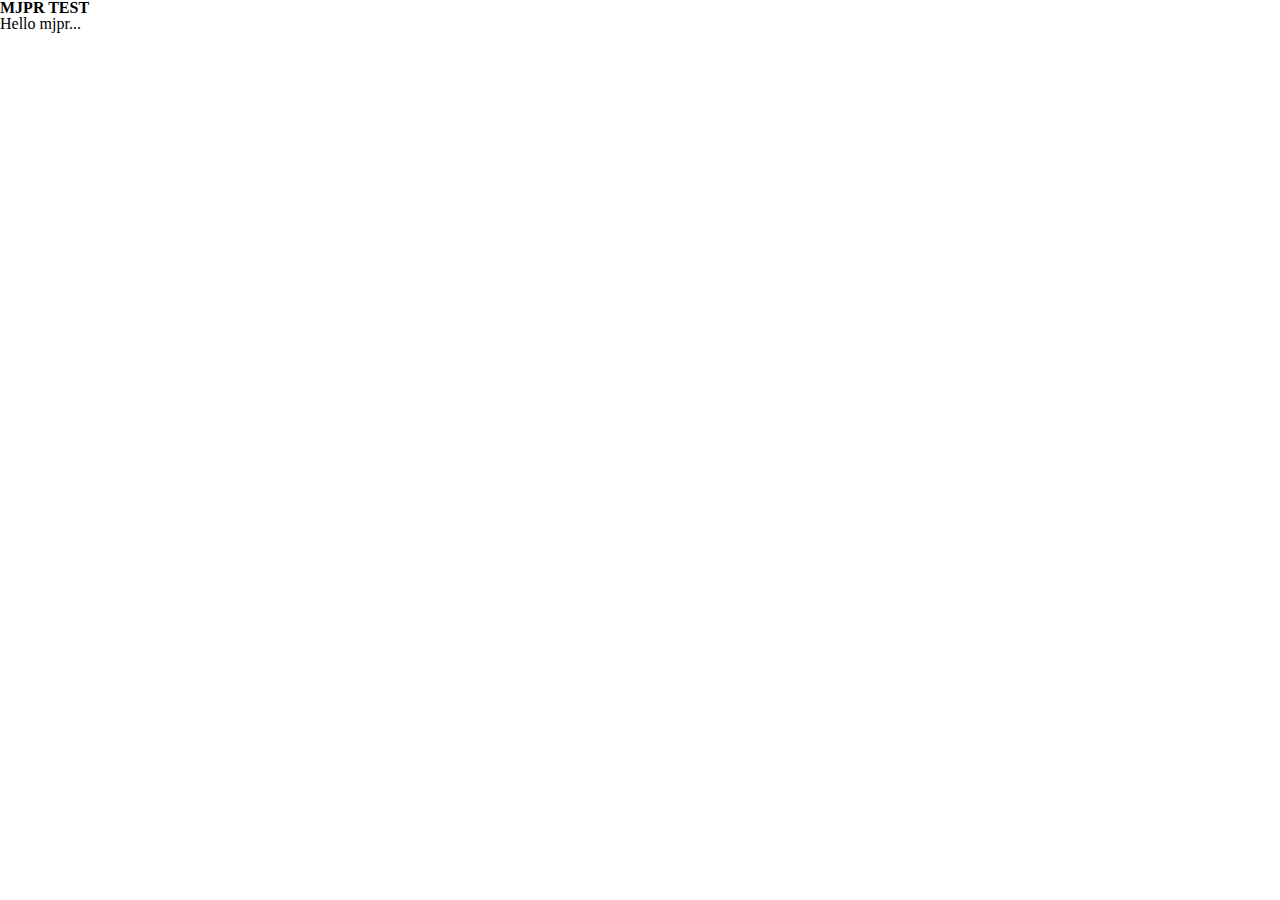
<file: index.html>
<!DOCTYPE html>
<html lang="en">

<head>
	<meta charset= "utf-8" />
	<title>mjpr_test</title>
	<link rel="stylesheet" type="text/css" href="reset.css">
</head>

<body>

<!-- Start Page -->
<div>
	<h2>MJPR TEST</h2>
	<p>Hello mjpr...</p>
</div>
<!-- End Page -->

</body>

</html>
</file>
